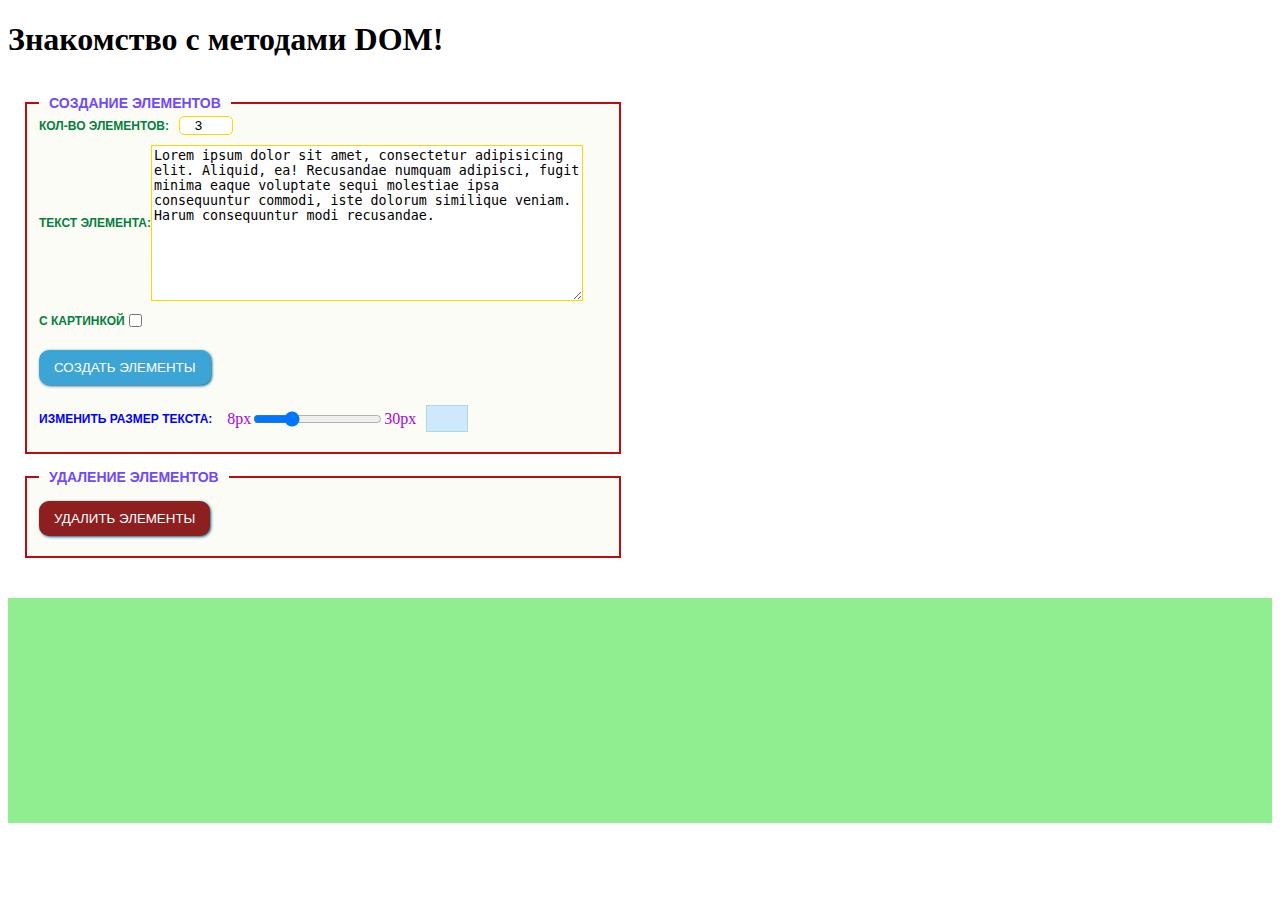
<file: index.html>
<!DOCTYPE html>
<html lang="ru">
<head>
    <meta charset="UTF-8">
    <meta name="viewport" content="width=device-width, initial-scale=1.0">
    <title>Знакомство с методами DOM</title>

    <link rel="stylesheet" href="css/style.css">
</head>
<body>
    
    <h1>Знакомство с методами DOM!</h1>

    <form action="#" class="form">
        <fieldset class="group-form group-form__create">
            <legend class="group-title">Создание элементов</legend>

            <div class="row-form">
                <label for="number-elements">Кол-во элементов: </label>
                <input class="number-elements" id="number-elements" type="number" min="0" max="10" value="3">
            </div>

            <div class="row-form">
                <label for="text">Текст элемента:</label>
                <textarea class="text-container" id="text">Lorem ipsum dolor sit amet, consectetur adipisicing elit. Aliquid, ea! Recusandae numquam adipisci, fugit minima eaque voluptate sequi molestiae ipsa consequuntur commodi, iste dolorum similique veniam. Harum consequuntur modi recusandae.</textarea>
            </div>

            <div class="row-form">
                <label for="chk-image">С картинкой</label>
                <input class="chk-image" id="chk-image" type="checkbox">
            </div>

            <div class="row-form img-settings img-settings__hidden">
                <input class="img-change" name="img-change" id="img-change" type="checkbox">
                <label class="label-img-change" for="img-change">Изменить</label>

                <input class="img-type" name="img-type" id="img-type-circle" type="radio">
                <label class="label-img" for="img-type-circle">Круглая с тенью</label>

                <input class="img-type" name="img-type" id="img-type-border" type="radio">
                <label class="label-img" for="img-type-border">В рамке</label>

                <input class="img-type" name="img-type" id="img-type-angle" type="radio">
                <label class="label-img" for="img-type-angle">Под углом</label>
            </div>

            <button type="button" class="btn btn-create">Создать элементы</button>

            <div class="row-form">
                <label class="label-size" for="size-text">Изменить размер текста:</label>
                <span class="size-change">8px</span>
                <input class="size-text" id="size-text" type="range" min="8" max="30" value="14">
                <span class="size-change">30px</span>
                <output class="size"></output>
            </div>

        </fieldset>
        
        <fieldset class="group-form group-form__remove">
            <legend class="group-title">Удаление элементов</legend>
            <button type="button" class="btn btn-remove">Удалить элементы</button>
        </fieldset>
    </form>

    <div class="new-elements"></div>

    <script src="js/script.js"></script>

</body>
</html>
</file>
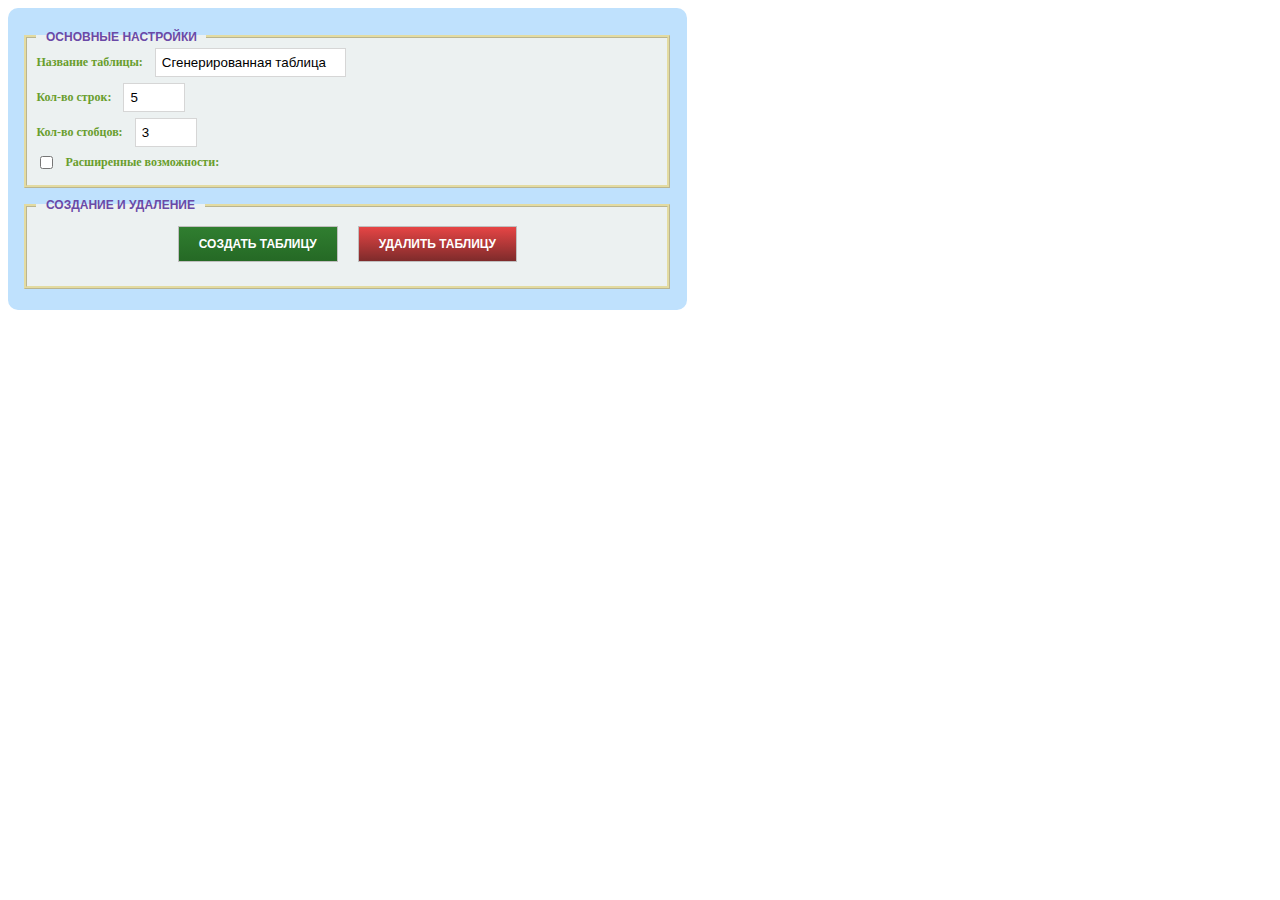
<file: table.html>
<!DOCTYPE html>
<html lang="ru">

<head>
    <meta charset="UTF-8">
    <meta name="viewport" content="width=device-width, initial-scale=1.0">
    <title>Создание таблицы</title>

    <link rel="stylesheet" href="css/table.css">
</head>

<body>
    <form class="table-settings" method="get" action="#">
        <fieldset>
            <legend>Основные настройки</legend>
            <div class="form-group">
                <label for="tableName">Название таблицы: </label>
                <input id="tableName" type="text" value="Сгенерированная таблица">
            </div>
            <div class="form-group">
                <label for="numberRows">Кол-во строк: </label>
                <input id="numberRows" type="number" min="1" max="20" value="5">
            </div>
            <div class="form-group">
                <label for="numberColumns">Кол-во стобцов: </label>
                <input id="numberColumns" type="number" min="1" max="10" value="3">
            </div>
            <div class="form-group">
                <input id="moreSettings" type="checkbox">
                <label for="moreSettings">Расширенные возможности: </label>
            </div>
        </fieldset>
        <fieldset class="more-settings__hidden">
            <legend>Параметры границы таблицы</legend>
            <div class="form-group">
                <label for="tableBorderWidth">Толщина: </label>
                <input id="tableBorderWidth" type="number" min="1" max="10" value="3">

                <label for="tableBorderType">Тип: </label>
                <select class="table-border-type" name="tableBorderType" id="tableBorderType">
                    <option value="solid">Сплошная</option>
                    <option value="dotted">Точечная</option>
                    <option value="dashed">Пунктирная</option>
                    <option value="double">Двойная</option>
                    <option value="groove">Объёмная</option>
                </select>

                <label for="tableBorderColor">Цвет: </label>
                <input type="color" name="tableBorderColor" id="tableBorderColor" value="#0000ff">
            </div>
        </fieldset>
        <fieldset class="more-settings__hidden">
            <legend>Параметры ячеек и строк</legend>
            <div class="form-group">
                <label for="tableDataPadding">Внутренний отступ: </label>
                <span>5px</span>
                <input id="tableDataPadding" type="range" min="5" max="30" step="5" value="10">
                <span>30px <em>(шаг 5px)</em></span>
            </div>
            <div class="form-group">
                <label for="tableDataColor">Цвет фона ячеек: </label>
                <input id="tableDataColor" type="color" value="#ffffff">

                <label for="tableFontSize">Размер шрифта: </label>
                <select class="table-font-size" id="tableFontSize" name="tableFontSize">
                    <option value="font-small">мелкий</option>
                    <option value="font-medium">средний</option>
                    <option value="font-normal">обычный</option>
                    <option value="font-big">большой</option>
                    <option value="font-extra-big">крупный</option>
                </select>

                <label for="tableFontColor">Цвет текста: </label>
                <input id="tableFontColor" type="color" value="#000000">
            </div>
            <div class="form-group">
                <label>Граница строк: </label>
                <label for="tableDataWidth">толщина: </label>
                <input id="tableDataWidth" type="number" min="1" max="5" value="1">

                <label for="dataBorderType">тип: </label>
                <select class="data-border-type" name="dataBorderType" id="dataBorderType">
                    <option value="solid">Сплошная</option>
                    <option value="dotted" selected>Точечная</option>
                    <option value="dashed">Пунктирная</option>
                    <option value="double">Двойная</option>
                    <option value="groove">Объёмная</option>
                </select>

                <label for="dataBorderColor">цвет: </label>
                <input type="color" name="dataBorderColor" id="dataBorderColor" value="#00ff00">
            </div>
        </fieldset>
        <fieldset>
            <legend>Создание и удаление</legend>
            <div class="form-group form-buttons">
                <button class="btn btn-create" type="button">Создать таблицу</button>
                <button class="btn btn-remove" type="button">Удалить таблицу</button>
            </div>
        </fieldset>
    </form>

    <!-- <table class="table">
        <caption class="table-name">Сгенерированная таблица</caption>
        <thead class="table-header"> 
            <tr class="table-row">
                <th class="table-data">Lorem ipsum</th>
                <th class="table-data">Lorem ipsum</th>
                <th class="table-data">Lorem ipsum</th>
            </tr>
        </thead>
        <tbody class="table-body">
            <tr class="table-row">
                <td class="table-data">Lorem ipsum dolor sit amet.</td>
                <td class="table-data">Lorem ipsum dolor sit amet.</td>
                <td class="table-data">Lorem ipsum dolor sit amet.</td>
            </tr>
            <tr class="table-row">
                <td class="table-data">Lorem ipsum dolor sit amet.</td>
                <td class="table-data">Lorem ipsum dolor sit amet.</td>
                <td class="table-data">Lorem ipsum dolor sit amet.</td>                
            </tr>
            <tr class="table-row">
                <td class="table-data">Lorem ipsum dolor sit amet.</td>
                <td class="table-data">Lorem ipsum dolor sit amet.</td>
                <td class="table-data">Lorem ipsum dolor sit amet.</td>
            </tr>
            <tr class="table-row">
                <td class="table-data">Lorem ipsum dolor sit amet.</td>
                <td class="table-data">Lorem ipsum dolor sit amet.</td>
                <td class="table-data">Lorem ipsum dolor sit amet.</td>
            </tr>
            <tr class="table-row">
                <td class="table-data">Lorem ipsum dolor sit amet.</td>
                <td class="table-data">Lorem ipsum dolor sit amet.</td>
                <td class="table-data">Lorem ipsum dolor sit amet.</td>
            </tr>
        </tbody>
        <tfoot class="table-footer">
            <tr class="table-row">
                <td class="table-data">Lorem ipsum dolor sit amet.</td>
                <td class="table-data">Lorem ipsum dolor sit amet.</td>
                <td class="table-data">Lorem ipsum dolor sit amet.</td>
            </tr>
        </tfoot>
    </table> -->

    <script src="js/createTable.js"></script>
</body>

</html>
</file>
<file: css/style.css>
.btn {
    padding: 10px 15px;

    border-radius: 10px;
    border: none;
    box-shadow: 1px 1px 3px rgb(3, 94, 136);

    color: #fff;
    text-transform: uppercase;
    
    transition: all 0.25s;
}

.btn:hover {
    cursor: pointer;
    filter: saturate(170%);
}

.form {
    display: flex;
    flex-direction: column;
    min-width: 400px;
    max-width: 600px;
    padding: 15px;
}

.form .group-form {
    border: 2px solid rgb(187, 13, 13);
    background-color: rgb(251, 252, 245);
}

.form .group-form__create {
    margin-bottom: 15px;
}

.form .group-title {
    text-transform: uppercase;
    font-family: "Verdana", sans-serif;
    font-size: 14px;
    font-weight: bold;
    padding: 0 10px;
    color: rgb(112, 74, 250);
}

.form .row-form {
    display: flex;
    align-items: center;
    margin-bottom: 10px;
}

.form label {
    text-transform: uppercase;
    font-size: 12px;
    font-weight: bold;
    font-family: "Tahoma", sans-serif;
    color: rgb(5, 126, 65);
}

.form .number-elements {
    margin-left: 10px;
    border: 1px solid gold;
    border-radius: 5px;

    text-align: center;
}

.form .text-container {
    display: block;
    width: 75%;
    min-height: 150px;
    border: 1px solid gold;
}

.form .img-settings__hidden {
    display: none;
}

.form .label-img {
    color: rgb(177, 36, 170);
    font-size: 10px;
}

.form .label-img-change {
    color: rgb(226, 19, 19);
    font-size: 12px;
}

.form .btn-create {
    background-color: rgb(60, 165, 214);
    margin: 10px 0;
    margin-bottom: 20px;
}

.form .label-size {
    color: blue;
    margin-right: 15px;
}

.form .size-change {
    color: rgb(167, 6, 216);
}

.form .size {
    display: flex;
    justify-content: center;
    align-items: center;
    margin-left: 10px;
    background-color: rgb(208, 232, 252);
    width: 40px;
    height: 25px;
    border: 1px solid lightblue;
    font-weight: bold;
    color: blue
}

.form .btn-remove {
    margin: 10px 0;
    background-color: rgb(141, 31, 31);
}

.new-elements {
    min-height: 25vh;
    margin-top: 25px;

    background-color: lightgreen;
}

.new-elements .elem {
    padding: 10px;
    border: 2px dashed gold;
}

.new-elements .photo {
    display: block;
    width: 50%;
    margin: auto;
}

.photo-circle {
    border-radius: 50%;
    box-shadow: 0 0 20px gold;
}

.photo-border {
    border: 20px groove rgb(219, 198, 7);
}

.photo-angle {
    transform: rotate(5deg) scale(0.9);
    border: 3px solid white;
}
</file>
<file: css/table.css>
/*** Общие свойства ***/
html {
    font-size: 12px;
    font-family: "Verdana", sans-serif;
}

:focus {
    outline: 1px solid rgb(73, 230, 86);
}

.btn {
    display: inline-block;
    border: 1px solid rgb(192, 191, 191);
    padding: 10px 20px;
    text-transform: uppercase;
    font-size: 1rem;
    font-weight: bold;

    transition: all 0.5s;
}

.btn:hover {
    cursor: pointer;
    filter: contrast(170%);
}

.btn:active {
    filter: saturate(200%);
    outline: none;
}
/*******/

/*** Свойства формы и её элементов ***/
.table-settings {
    min-width: 550px;
    max-width: 650px;
    padding: 1.8rem 1.2rem;
    border-radius: 10px;
    background-color: rgb(191, 225, 253);
}

.table-settings fieldset {
    margin-bottom: 0.8rem;
    border: 3px ridge rgba(219, 199, 84, 0.5);
    background-color: rgb(236, 241, 241);
}

.table-settings fieldset:last-child {
    margin-bottom: 0;
}

.table-settings .more-settings__hidden {
    display: none;
}

.table-settings legend {
    padding-left: 0.8rem;
    padding-right: 0.8rem;
    font-size: 1rem;
    font-weight: bold;
    text-transform: uppercase;
    color: rgb(106, 73, 167);
}

.table-settings .form-group {
    display: flex;
    align-items: center;
    line-height: 160%;
    margin-bottom: 0.5rem;
}

.table-settings .form-buttons {
    padding: 10px;
    justify-content: center;
}

.form-group label {
    color: rgb(105, 158, 45);
    font-family: "Georgia", serif;
    font-weight: bold;
    margin-right: 1rem;
}

.form-group input,
.form-group select {
    border: 1px solid rgb(214, 214, 214);
    padding: 0.5rem;
    margin-right: 1rem;
}

.form-group input[type="color"] {
    border: none;
}

.table-settings .btn-create {
    margin-right: 20px;
    background-image: linear-gradient(rgb(48, 126, 48), rgb(37, 105, 37));
    color: #fff;
}

.table-settings .btn-remove {
    background-image: linear-gradient(rgb(230, 69, 69), rgb(126, 43, 43));
    color: #fff;
}
/*******/

/* Свойства сгенерированной таблицы */
.table {
    margin: auto;
    border: 5px solid blue;
    border-collapse: collapse;
}

.table-name {
    margin-top: 1.5rem;
    margin-bottom: 1.5rem;
    font-family: "Verdana", sans-serif;
    font-weight: bold;
    font-size: 1.25rem;
    text-transform: uppercase;
    color: darkgreen;
}

.table-header {
    background-color: rgb(141, 190, 245);
}

.table-body {
    background-color: rgb(231, 250, 186);
}

.table-footer {
    background-color: rgb(253, 203, 203);
}

.table-row,
.table-data {
    border: 2px solid lightgreen;
}

.table-data {
    padding: 10px;
}
/*******/
</file>
